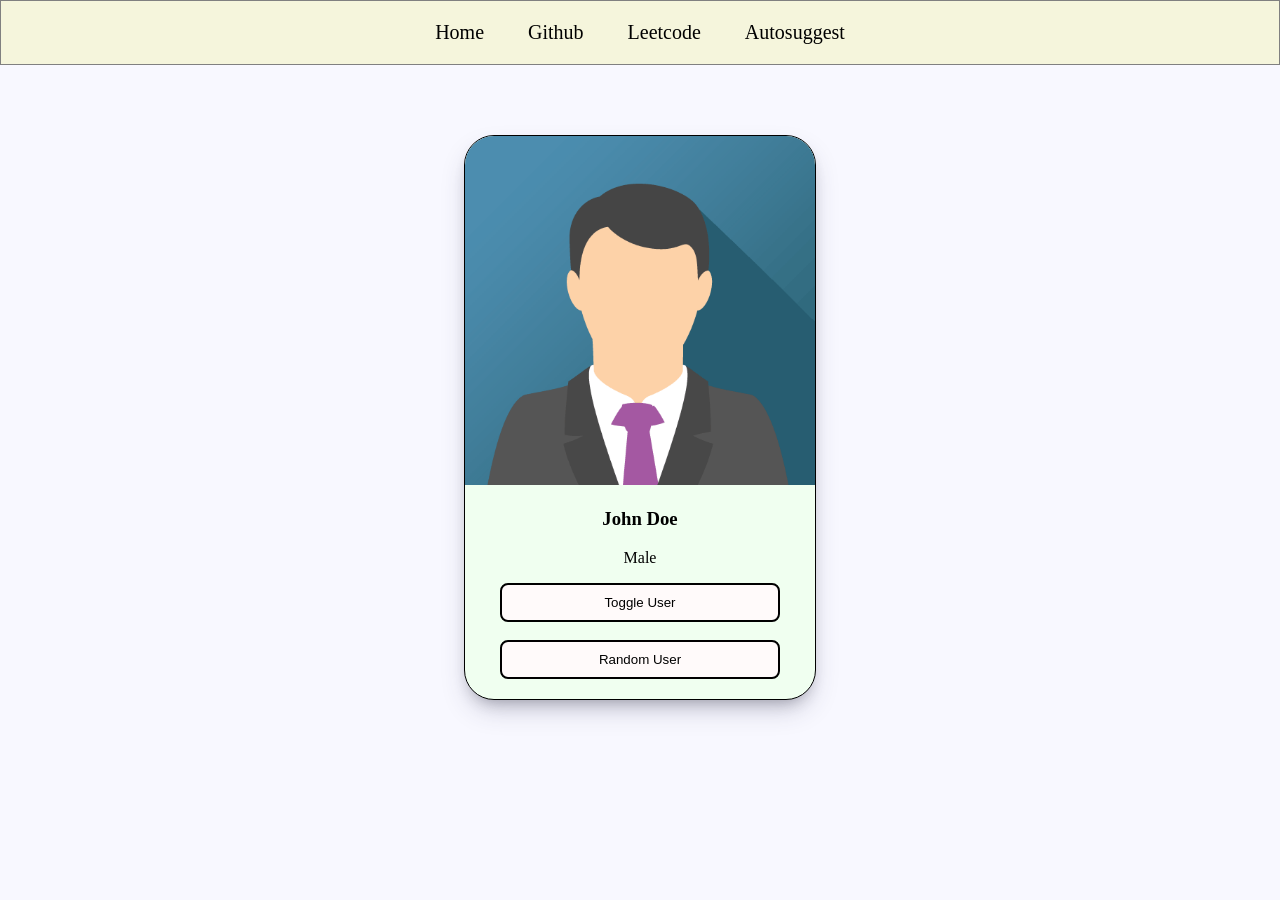
<file: target/classes/static/index.html>
<!DOCTYPE html>
<html lang="en">
<head>
    <meta charset="UTF-8">
    <meta name="viewport" content="width=device-width, initial-scale=1.0">
    <title>Auto Suggest</title>
    <link rel="stylesheet" href="index.css">
</head>
<body>
    <!-- <h1>Hello World!</h1> -->
     <div class="navbar">
        <a href="">Home</a>
        <a href="https://github.com/">Github</a>
        <a href="">Leetcode</a>
        <a href="">Autosuggest</a>
     </div>        
     <div class="card">
        <img id="user-image" src="john.png" alt="Image Not Found">
        <h3 id="user-name">John Doe</h3>
        <p id="user-gender">Male</p>
        <button onclick="toggleUser()">Toggle User</button>
        <br>
        <br>
        <button onclick="randomUser()"> Random User</button>
     </div>
    <script src="index.js"></script>
</body>
</html>
</file>
<file: target/classes/static/index.css>
body{
    margin: 0px;
    background-color:ghostwhite;
}

h1 {
    color:azure;
}

.navbar{
    border-style: solid;
    border-width: 1px;
    border-color: gray;
    padding: 20px;
    text-align: center;
    background-color:beige;
}

.navbar a{
    padding: 20px;
    text-decoration: none;
    color: black;
    font-size: 20px;
}

.navbar a:hover{
    color:cornsilk;
    background-color:brown;
}
.card{
    border: 1px solid black;
    width: 350px;
    border-radius: 30px;
    text-align:center;
    margin-top: 70px;
    overflow: hidden;
    margin-left: auto;
    margin-right: auto;
    padding-bottom: 20px;
    background-color:honeydew;
    box-shadow: rgba(50, 50, 93, 0.25) 0px 13px 27px -5px, rgba(0, 0, 0, 0.3) 0px 8px 16px -8px;
}
.card img{
    width:100%;
}
.card button{
    border-style:solid;
    padding: 10px;
    width: 80%;
    border-radius: 8px;
    background-color:snow;
}
</file>
